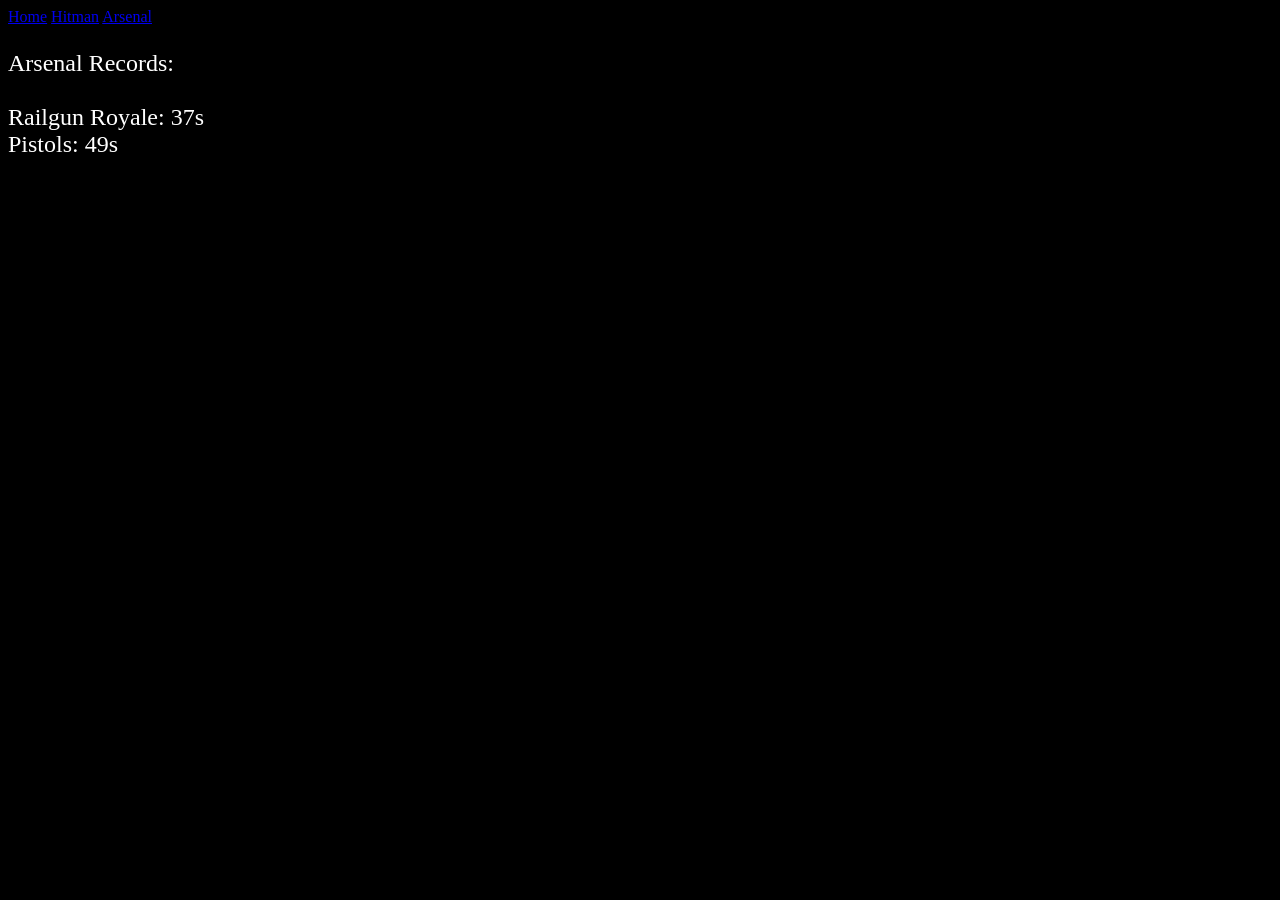
<file: arsenal.html>
<!DOCTYPE html>
<html lang="en-US">
    <head>
        <meta charset="UTF-8">
        <meta name="description" content="So Like My Speedrun Records">
        <meta name="author" content="Mouseyl">
        <meta name="keywords" content="wow">
        <meta name="viewport" content="width=device-width, initial-scale=1.0">
        <title>PB's | Home</title>
        <link rel="stylesheet" href="css/my.css">
    </head>
    <body>
        <header>

        <nav class="nav">
            <span><a href="index.html">Home</a></span>
            <span><a href="hitman.html">Hitman</a></span>
            <span><a href="arsenal.html">Arsenal</a></span>
	</nav>

        </header>
        
        <main>
            <section class="intro" id="home">
                <p>
			Arsenal Records: <br> <br>
                    Railgun Royale: 37s <br>
                    Pistols: 49s
                </p>
            </section>
        </main>


        <footer>
    

        </footer>

    </body>
</html>
</file>
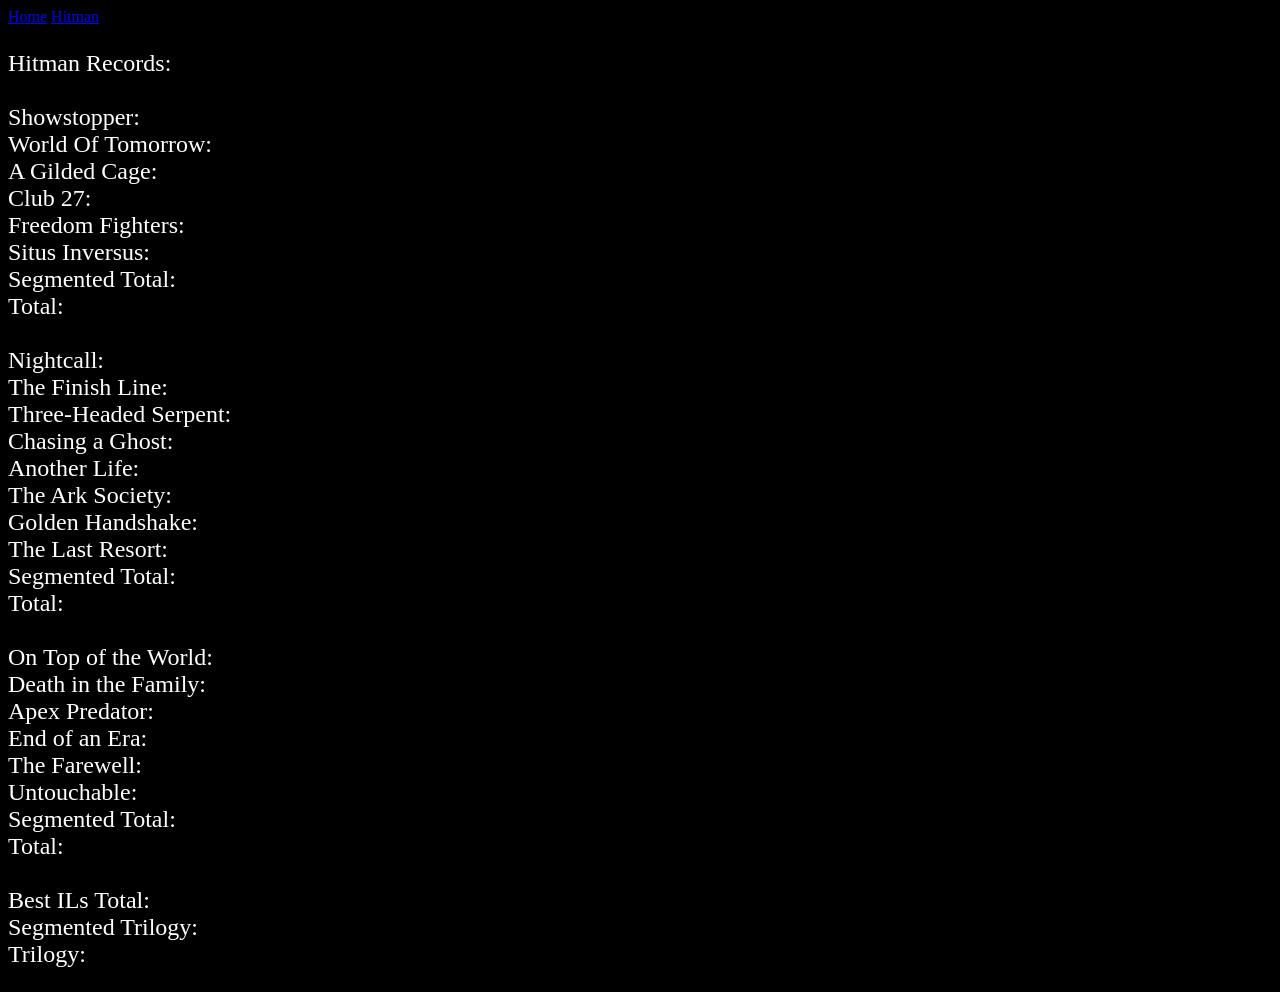
<file: hitman.html>
<!DOCTYPE html>
<html lang="en-US">
    <head>
        <meta charset="UTF-8">
        <meta name="description" content="So Like My Speedrun Records">
        <meta name="author" content="Mouseyl">
        <meta name="keywords" content="wow">
        <meta name="viewport" content="width=device-width, initial-scale=1.0">
        <title>PB's | Home</title>
        <link rel="stylesheet" href="css/my.css">
    </head>
    <body>
        <header>

        <nav class="nav">
            <span><a href="index.html">Home</a></span>
            <span><a href="hitman.html">Hitman</a></span>
	</nav>

        </header>
        
        <main>
            <section class="intro" id="home">
                <p>
			Hitman Records: <br> <br>
				Showstopper: <br>
				World Of Tomorrow: <br>
				A Gilded Cage: <br>
				Club 27: <br>
				Freedom Fighters: <br>
				Situs Inversus: <br>
				Segmented Total: <br>
				Total: <br>
				<br>
				Nightcall: <br>
				The Finish Line: <br>
				Three-Headed Serpent: <br>
				Chasing a Ghost: <br>
				Another Life: <br>
				The Ark Society: <br>
				Golden Handshake: <br>
				The Last Resort: <br>
				Segmented Total: <br>
				Total: <br>
				<br>
				On Top of the World: <br>
				Death in the Family: <br>
				Apex Predator: <br>
				End of an Era: <br>
				The Farewell: <br>
				Untouchable: <br>
				Segmented Total: <br>
				Total: <br>
				<br>
				Best ILs Total: <br>
				Segmented Trilogy: <br>
				Trilogy: 
                </p>
            </section>
        </main>


        <footer>
    

        </footer>

    </body>
</html>
</file>
<file: css/my.css>
p{
    color:rgb(255, 255, 255);
    font-family: 'comic sans ms';
    font-size: 150%;
}

h1{
    color:rgb(255, 255, 255);
    font-family: 'comic sans ms';
}

h2{
    color:rgb(255, 255, 255);
    font-family: 'comic sans ms';
}

body{
    background-color: rgb(0, 0, 0);
}

details{
    color:rgb(255, 255, 255);
    background-color: rgb(0, 0, 0);
    font-family: 'comic sans ms';
    font-size: 110%;
}

li{
    color: rgb(255, 255, 255);
}

footer{
    color:rgb(255, 255, 255);
    font-family: 'comic sans ms';
}
</file>
